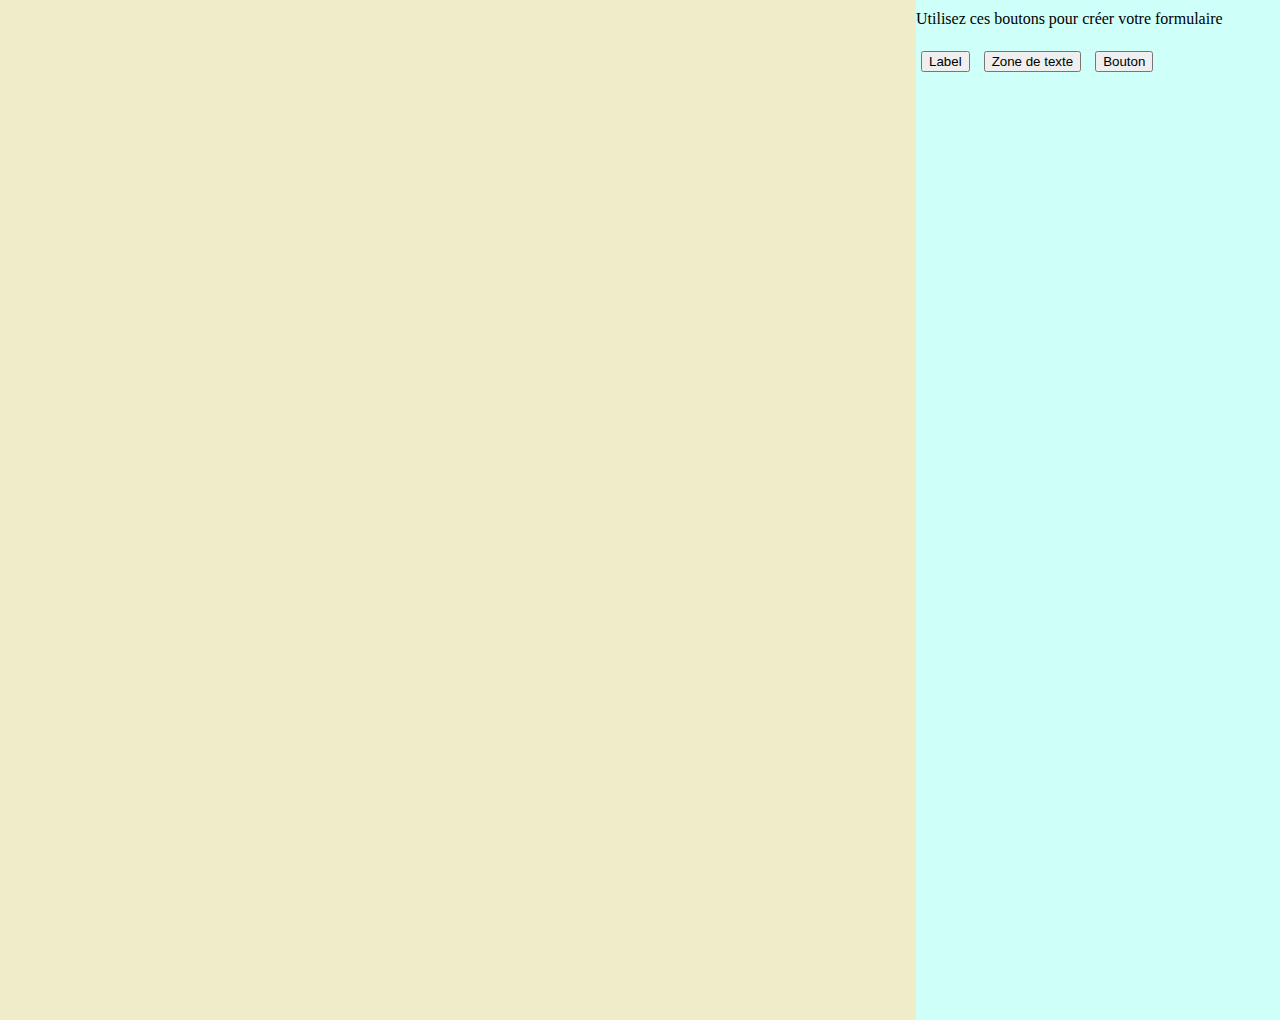
<file: Activite_2/index.html>
<!DOCTYPE html>
<html>

<head>
    <meta charset="UTF-8">
    <link rel="stylesheet" type="text/css" href="css/main.css">
</head>

<body>
    <div id="gauche">
    </div>
    <div id="droite">
        Utilisez ces boutons pour créer votre formulaire<br><br>
        <button class="ombrage" id="label">Label</button>
        <button class="ombrage" id="zoneTxt">Zone de texte</button>
        <button class="ombrage" id="bouton">Bouton</button>

        <div id="infoLabel" class="hide">
            <hr/>
            <span>Entrez le texte du label</span>
            <input id="inputInfoLabel" type="text" />
        </div>
        <div id="infoId" class="hide">
            <hr/>
            <span>Entrez l'id de la zone</span>
            <input id="inputInfoId" type="text" />
        </div> 
        <div id="infoButton" class="hide">
            <hr/>
            <span>Entrez le texte du bouton</span>
            <input id="inputInfoButton" type="text" />
        </div>
        <button id="ok" class="hide ombrage">Ok</button>
        <button id="annuler" class="hide ombrage">Annuler</button>
    </div>

    <script src="js/jquery.js"></script>
    <script src="js/main.js"></script>
</body>

</html>
</file>
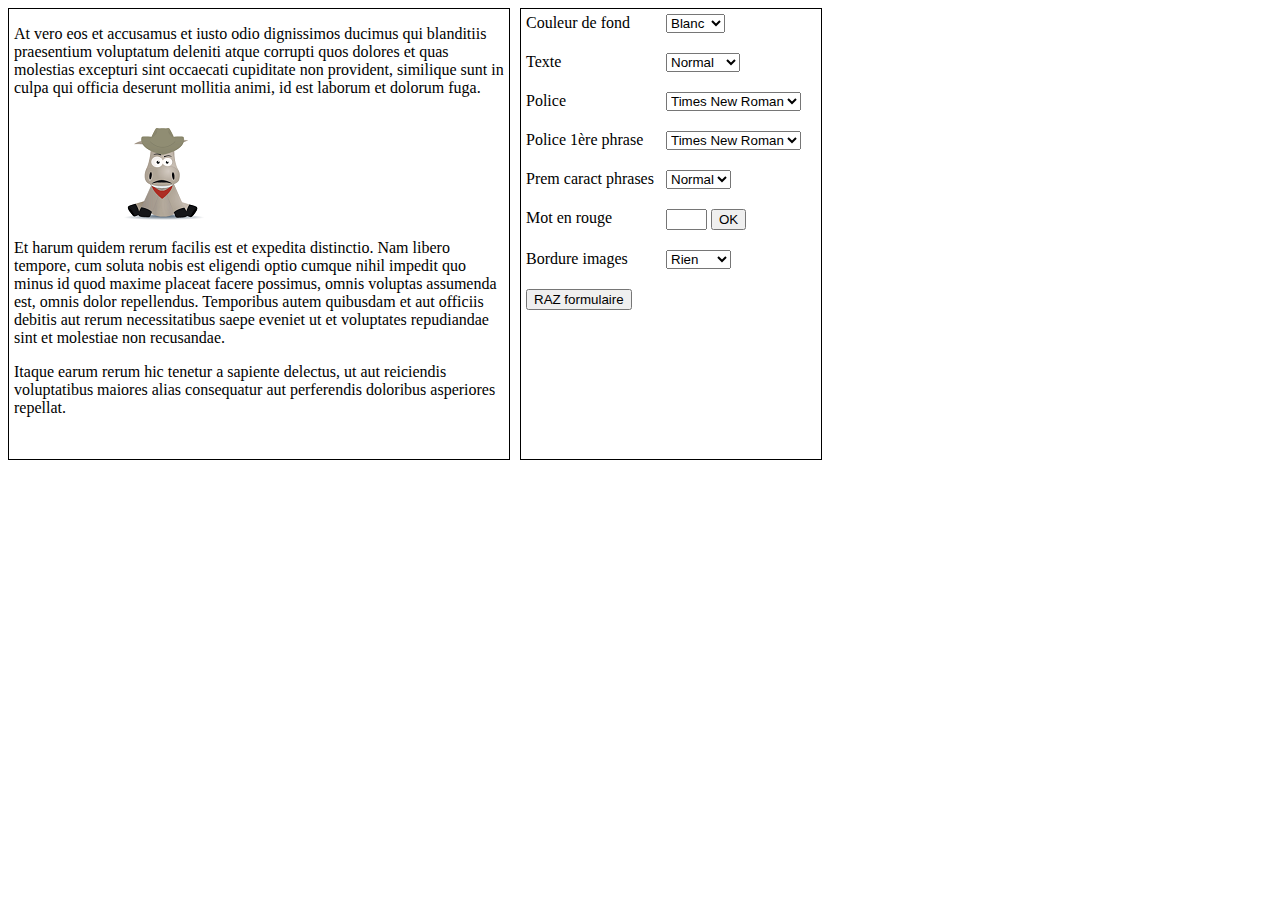
<file: TP_2/index.html>
<!DOCTYPE html>
<html>

<head>
    <meta charset="UTF-8">
    <title>Mise en forme</title>
    <link type="text/css" rel="stylesheet" href="css/main.css">
</head>

<body>
    <div id="contenu">
        <p>At vero eos et accusamus et iusto odio dignissimos ducimus qui blanditiis praesentium voluptatum deleniti atque corrupti quos dolores et quas molestias excepturi sint occaecati cupiditate non provident, similique sunt in culpa qui officia deserunt mollitia animi, id est laborum et dolorum fuga. </p>
        <div id="image"><img src="img/zozor.png"></div>
        <p>Et harum quidem rerum facilis est et expedita distinctio. Nam libero tempore, cum soluta nobis est eligendi optio cumque nihil impedit quo minus id quod maxime placeat facere possimus, omnis voluptas assumenda est, omnis dolor repellendus. Temporibus autem quibusdam et aut officiis debitis aut rerum necessitatibus saepe eveniet ut et voluptates repudiandae sint et molestiae non recusandae. </p>
        <p>Itaque earum rerum hic tenetur a sapiente delectus, ut aut reiciendis voluptatibus maiores alias consequatur aut perferendis doloribus asperiores repellat. </p>
    </div>
    <div id="controles">
        <div>
            <label for="couleur-fond">Couleur de fond</label>
            <select id="couleur-fond">
                <option value="#FFFFFF">Blanc</option>
                <option value="#9FFEF1">Bleu</option>
                <option value="#9FFECE">Vert</option>
                <option value="#FAFE9F">Jaune</option>
            </select>
        </div>

        <div>
            <label for="texte">Texte</label>
            <select id="texte">
                <option value="Normal">Normal</option>
                <option value="Gras">Gras</option>
                <option value="Italique">Italique</option>
                <option value="Souligne">Souligné</option>
            </select>
        </div>

        <div>
            <label for="police">Police</label>
            <select id="police">
                <option value="Times New Roman">Times New Roman</option>
                <option value="Courier New">Courier New</option>
                <option value="Arial">Arial</option>
            </select>
        </div>

        <div>
            <label for="police-prem-phrase">Police 1ère phrase</label>
            <select id="police-prem-phrase">
                <option value="Times New Roman">Times New Roman</option>
                <option value="Courier New">Courier New</option>
                <option value="Arial">Arial</option>
            </select>
        </div>

        <div>
            <label for="prem-car-phrases">Prem caract phrases</label>
            <select id="prem-car-phrases">
                <option value="Normal">Normal</option>
                <option value="Gras">Gras</option>
            </select>
        </div>

        <div>
            <label for="mot">Mot en rouge</label>
            <input type="text" id="mot" size="2">
            <button id="couleurMot">OK</button>
        </div>

        <div>
            <label for="bordure-images">Bordure images</label>
            <select id="bordure-images">
                <option value="Rien">Rien</option>
                <option value="Simple">Simple</option>
                <option value="Double">Double</option>
            </select>
        </div>

        <div>
            <button id="raz">RAZ formulaire</button>
        </div>
    </div>

    <script src="../jquery.js"></script>
    <script src="js/main.js"></script>
</body>

</html>
</file>
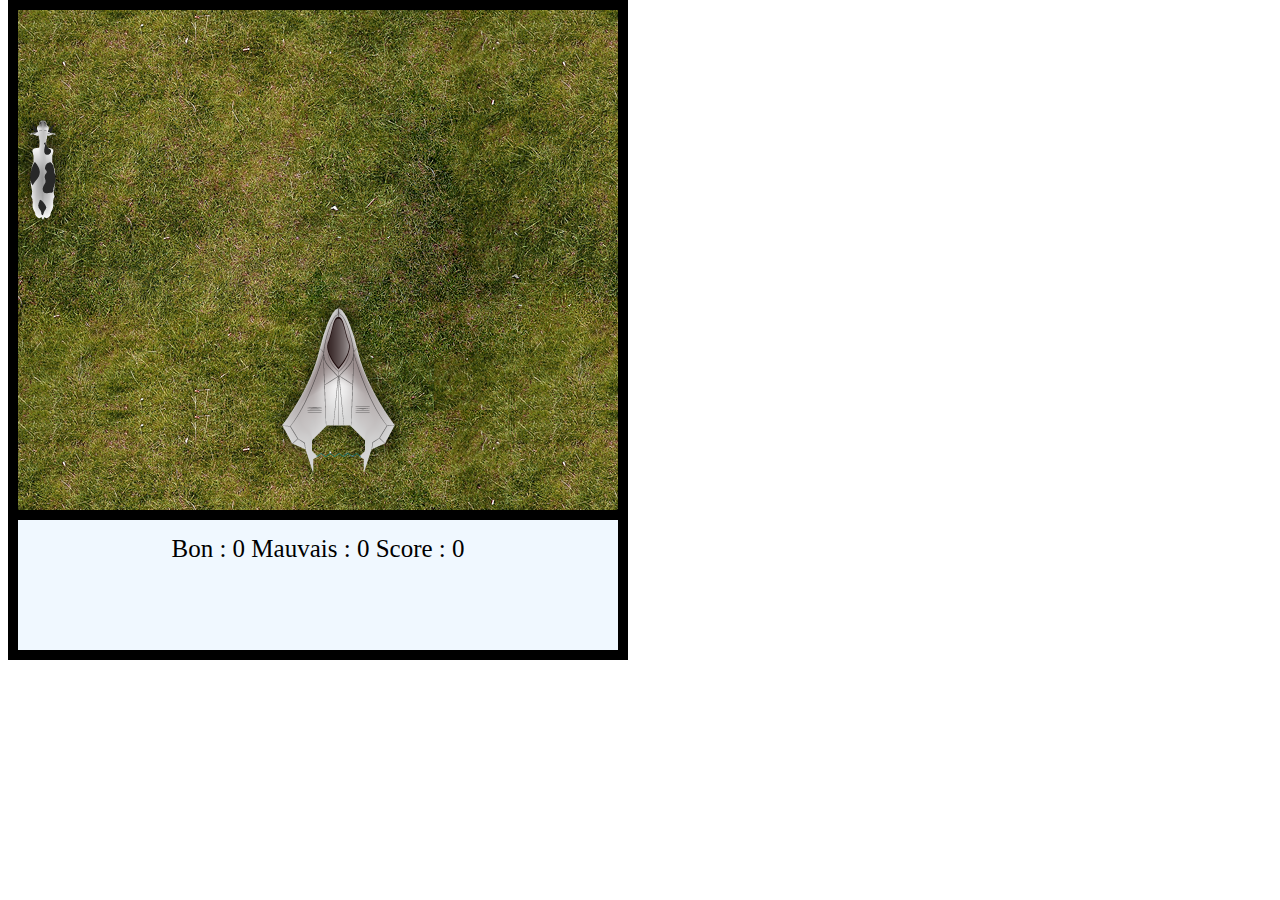
<file: TP_3/index.html>
<!DOCTYPE html>
<html>

<head>
    <meta charset="UTF-8">
    <title>Space Game</title>
    <link type="text/css" rel="stylesheet" href="css/main.css">
</head>

<body>
    <div id="plateau">
        <img id="scp" src="img/soucoupe.png" />
        <img id="bon" src="img/bon.png" />
        <img id="mauvais" src="img/mauvais.png" />
        <audio preload="auto" id="son">
          <source src="audio/beep.mp3" type="audio/mp3">
          <source src="audio/beep.ogg" type="audio/ogg">
        </audio>

    </div>

    <p id="info">
        Bon : <span id="infBon">0</span> Mauvais : <span id="infBad">0</span> Score : <span id="score">0</span>
    </p>

    <script src="../jquery.js"></script>
    <script src="js/main.js"></script>
</body>

</html>
</file>
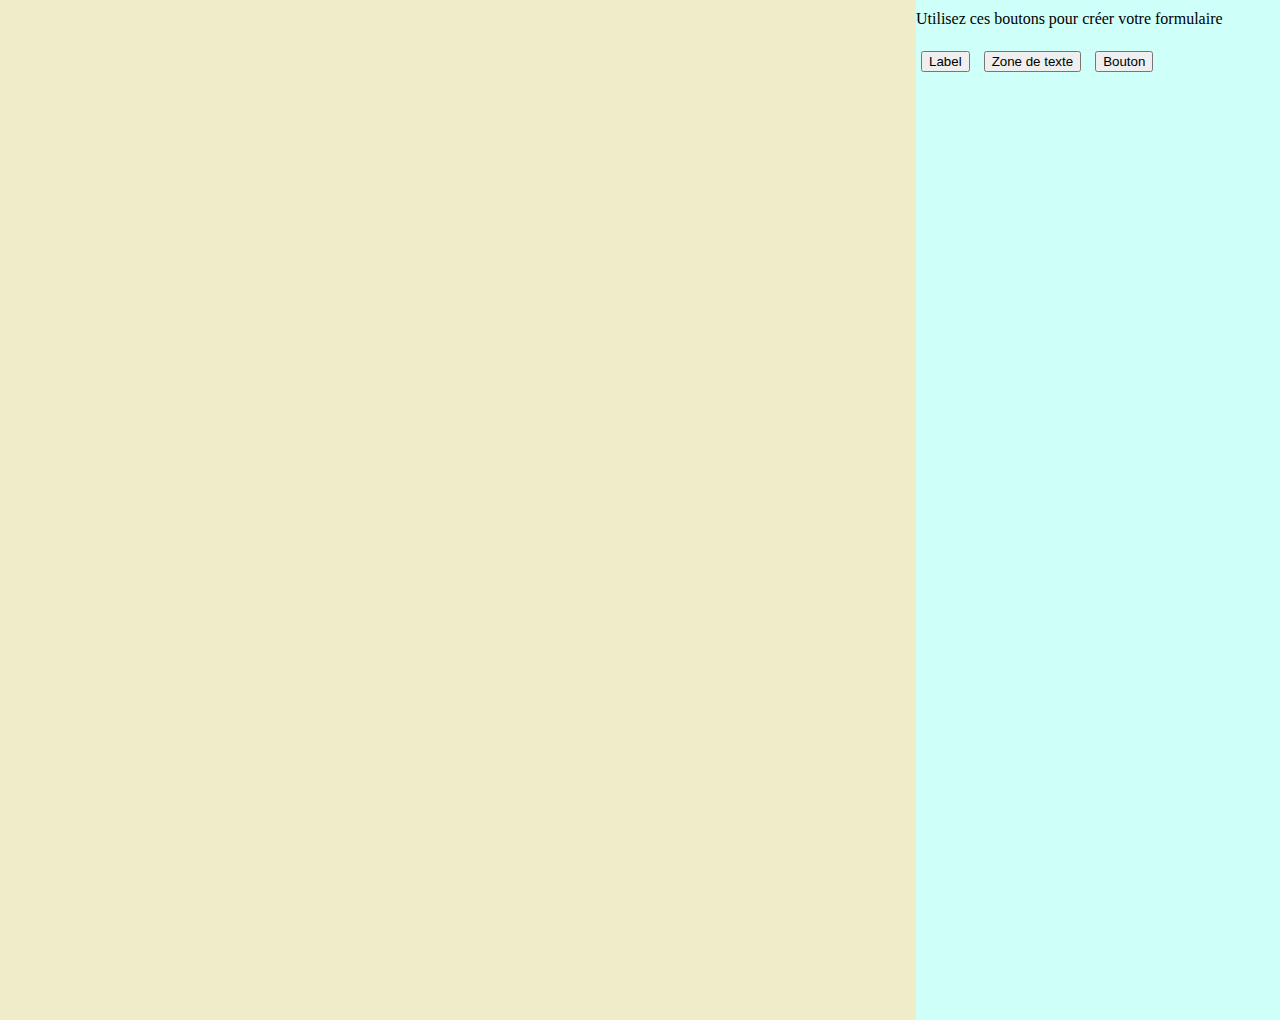
<file: Activite_1/html/index.html>
<!DOCTYPE html>
<html>

<head>
    <meta charset="UTF-8">
    <link rel="stylesheet" type="text/css" href="../css/main.css">
</head>

<body>
    <div id="gauche">
    </div>
    <div id="droite">
        Utilisez ces boutons pour créer votre formulaire<br><br>
        <button id="label">Label</button>
        <button id="zoneTxt">Zone de texte</button>
        <button id="bouton">Bouton</button>

        <div id="infoLabel">
            <hr/>
            <span>Entrez le texte du label</span>
            <input id="inputInfoLabel" type="text" />
        </div>
        <div id="infoId">
            <hr/>
            <span>Entrez l'id de la zone</span>
            <input id="inputInfoId" type="text" />
        </div>
        <div id="infoButton">
            <hr/>
            <span>Entrez le texte du bouton</span>
            <input id="inputInfoButton" type="text" />
        </div>
        <button id="ok">Ok</button>
    </div>

    <script src="../../jquery.js"></script>
    <script src="../js/main.js"></script>
</body>

</html>
</file>
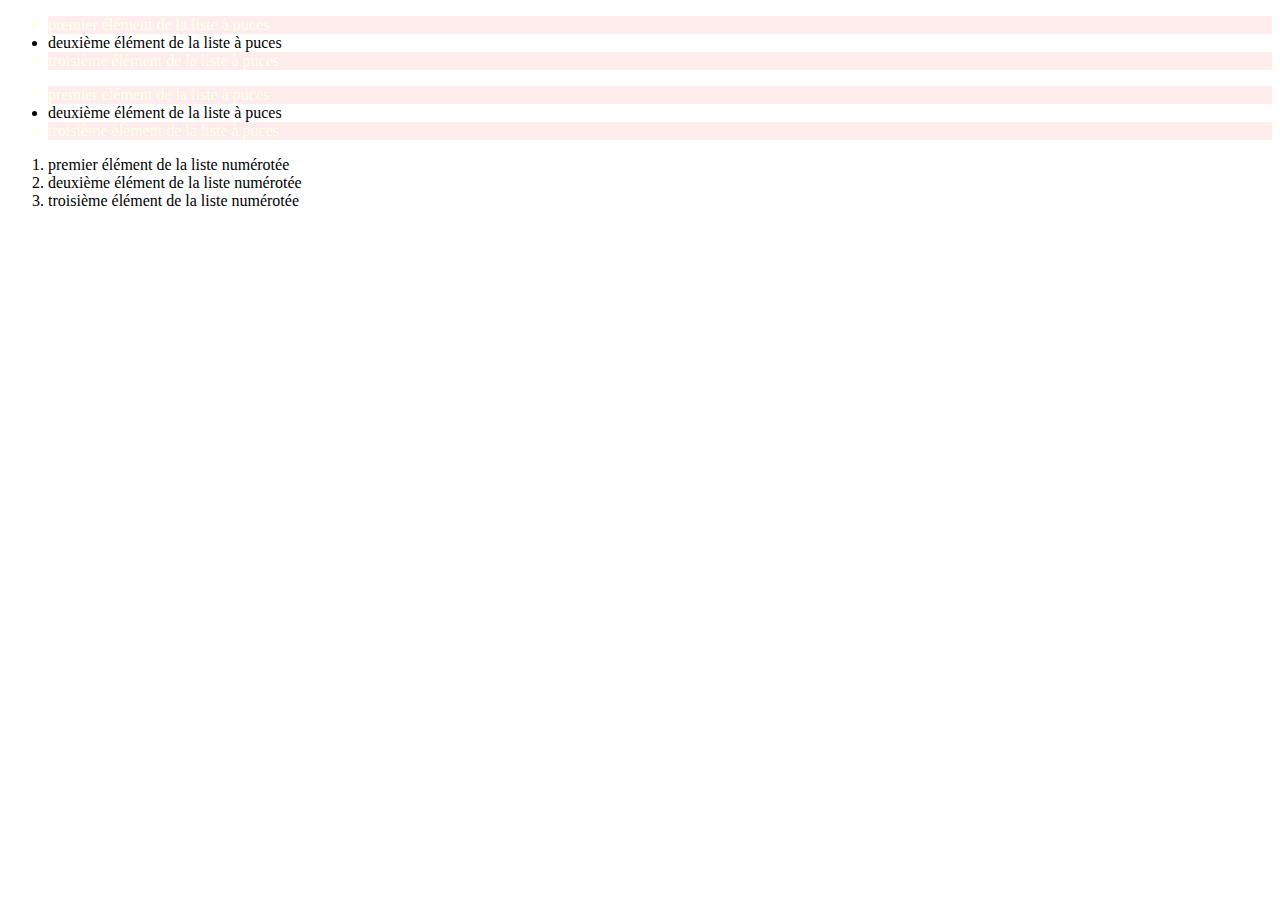
<file: Chapitre_1/html/index.html>
<!DOCTYPE html>
<html>

<head>
    <meta charset="UTF-8">
    <title>Sélecteurs CSS</title>
</head>

<body>
    <ul class="rouge">
        <li class="impair">premier élément de la liste à puces</li>
        <li class="pair">deuxième élément de la liste à puces</li>
        <li class="impair">troisième élément de la liste à puces</li>
    </ul>
    <div>
        <ul class="bleu">
            <li class="impair">premier élément de la liste à puces</li>
            <li class="pair">deuxième élément de la liste à puces</li>
            <li class="impair">troisième élément de la liste à puces</li>
        </ul>
    </div>
    <ol class="rouge">
        <li>premier élément de la liste numérotée</li>
        <li>deuxième élément de la liste numérotée</li>
        <li>troisième élément de la liste numérotée</li>
    </ol>
    <script src="../../jquery.js"></script>
    <script src="../js/cours.js"></script>
</body>

</html>
</file>
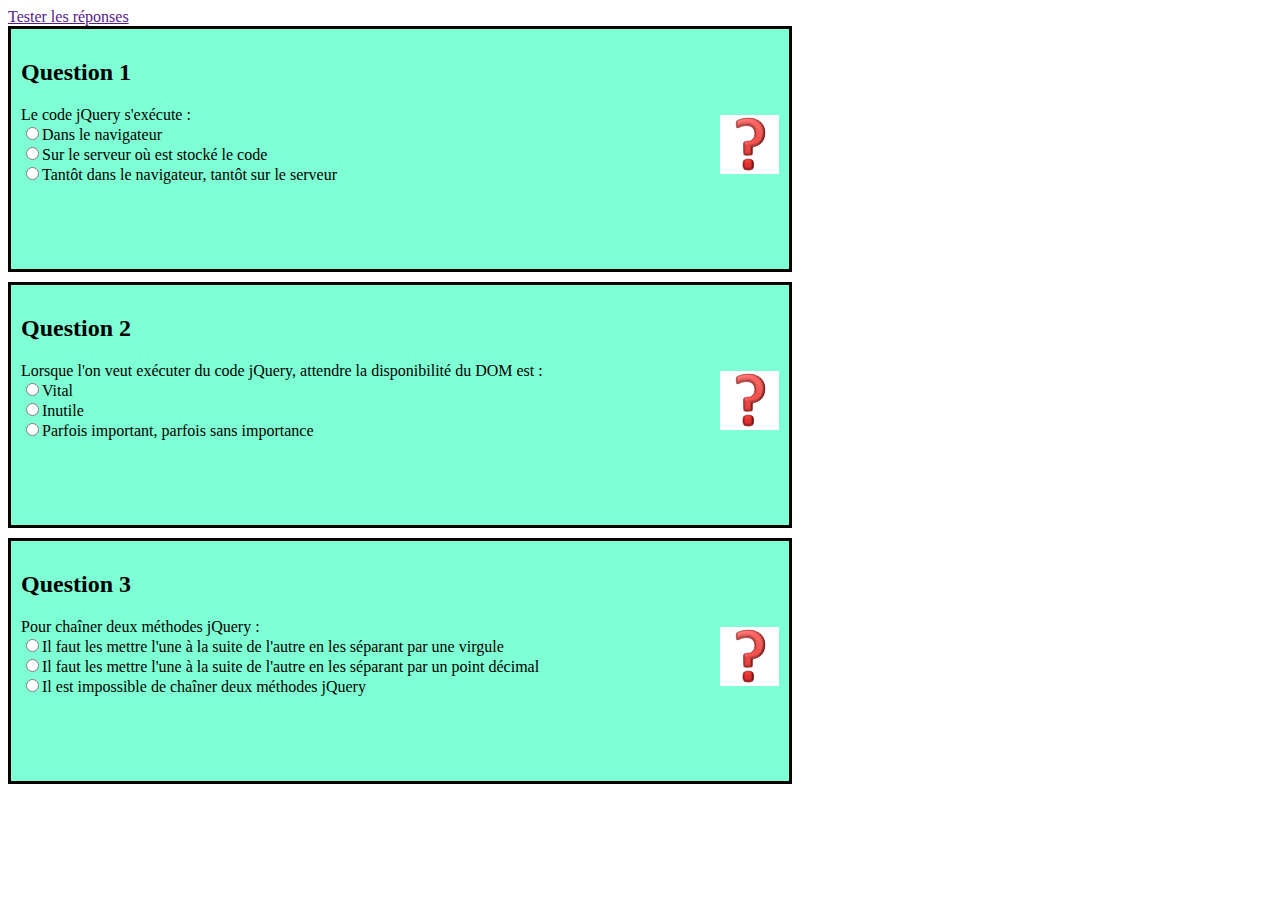
<file: TP_1/html/index.html>
<!DOCTYPE html>
<html>
  <head>
    <meta charset="UTF-8">
    <title>Questionnaire interactif en jQuery</title>
  </head>
  
  <body>
    <form>
    <a href="">Tester les réponses</a>

    <div class="question">
      <div class="texte">
        <h2>Question 1</h2>
          Le code jQuery s'exécute :<br>
          <input type="radio" id="r1" name="q1">Dans le navigateur<br>
          <input type="radio" id="r2" name="q1">Sur le serveur où est stocké le code<br>
        <input type="radio" id="r3" name="q1">Tantôt dans le navigateur, tantôt sur le serveur<br>
        <br><span class="reponse" id="reponse1">Le code jQuery n'est autre que du JavaScript. A ce titre, il s'exécute toujours sur les clients (ordinateurs, tablettes et téléphones) qui font référence à ce code via une page HTML. La bonne réponse est donc la première.</span>
      </div>  
      <img id="img1" src="../img/question.png" />
    </div>

    <div class="question">
      <div class="texte">
        <h2>Question 2</h2>
        Lorsque l'on veut exécuter du code jQuery, attendre la disponibilité du DOM est :<br>
        <input type="radio" id="r4" name="q2">Vital<br>
        <input type="radio" id="r5" name="q2">Inutile<br>
        <input type="radio" id="r6" name="q2">Parfois important, parfois sans importance<br>
        <br><span class="reponse" id="reponse2">Il est impératif d'attendre la disponibilité du DOM avant d'exécuter du code jQuery. Sans quoi, ce code pourrait s'appliquer à un élément indisponible et provoquer un comportement inattendu, voire même un plantage du navigateur.</span>
      </div>
      <img id="img2" src="../img/question.png" />
    </div>

    <div class="question">
      <div class="texte">
        <h2>Question 3</h2>
        Pour chaîner deux méthodes jQuery :<br>
        <input type="radio" id="r7" name="q3">Il faut les mettre l'une à la suite de l'autre en les séparant par une virgule<br>
        <input type="radio" id="r8" name="q3">Il faut les mettre l'une à la suite de l'autre en les séparant par un point décimal<br>
        <input type="radio" id="r9" name="q3">Il est impossible de chaîner deux méthodes jQuery<br>
        <br><span class="reponse" id="reponse3">L'exécution d'un sélecteur jQuery produit un objet jQuery sur lequel il est possible d'appliquer une méthode jQuery. Cette méthode produit elle-même un objet jQuery. Il est donc possible de lui appliquer une autre méthode en utilisant le caractère de liaison habituel : le point décimal.</span>
      </div>  
      <img id="img3" src="../img/question.png" />
    </div>
    </form>
    
    <script src="../../jquery.js"></script>
    <script src="../js/cours.js"></script>
  </body>
</html>
</file>
<file: Activite_2/css/main.css>
body {
      margin: 0;
  }

  #gauche {
      float: left;
      width: 70%;
      height: 1000px;
      background-color: #EFECCA;
      padding: 10px;
  }

  #droite {
      background-color: #CEFFF8;
      height: 1000px;
      padding: 10px;
      padding-left: 71%;
  }

#label, #zoneTxt, #bouton, #infoLabel, #inputInfoLabel, #inputInfoId, #inputInfoButton, #ok, #infoLabel, #infoId, #infoButton, hr+span{
    margin: 5px;
} 

.hide{
    display: none;
}

.ombrage:hover{
    box-shadow: 3px 3px 3px black;
}
</file>
<file: TP_2/css/main.css>
#contenu
      {
        width: 500px;
        height: 450px;
        border: 1px black solid;
        float: left;
        margin-right: 10px;
        overflow-y: auto;
      }
      #controles
      {
        width: 300px;
        height: 450px;
        border: 1px black solid;
        float: left;
      }
      #controles div{
        margin-bottom: 10px;
      padding: 5px;
      }
      label{
        float: left;
        width: 140px;
      }
      #image
      {
        width: 110px;
        height: 110px;
        margin-left: 100px;
      }
      p 
      { 
        padding-left: 5px; 
        padding-right: 5px; 
        font-family: 'Times New Roman';
      }
</file>
<file: TP_3/css/main.css>
#plateau {
    width: 600px;
    height: 500px;
    overflow: hidden;
    margin-bottom: -10px;
    background: url("../img/fond.png");
    z-index: 8;
    border: solid black 10px;

}


#bon,
#mauvais {
    position: absolute;
    z-index: 10;
    top: -120px;
}

#scp {
    position: absolute;
    z-index: 25;
    top: 300px;
    left: 275px;

}

#info {
    position: relative;
    height: 100px;
    width: 570px;
    z-index: 12;
    border: solid black 10px;
    background-color: aliceblue;
    padding: 15px;
    font-size: 25px;
    font-style: bold;
    margin-top: 0px;
    text-align: center;
}

body{
    margin-top :0px;
}
</file>
<file: Activite_1/css/main.css>
body {
      margin: 0;
  }

  #gauche {
      float: left;
      width: 70%;
      height: 1000px;
      background-color: #EFECCA;
      padding: 10px;
  }

  #droite {
      background-color: #CEFFF8;
      height: 1000px;
      padding: 10px;
      padding-left: 71%;
  }

#label, #zoneTxt, #bouton, #infoLabel, #inputInfoLabel, #inputInfoId, #inputInfoButton, #ok, #infoLabel, #infoId, #infoButton, hr+span{
    margin: 5px;
}
</file>
